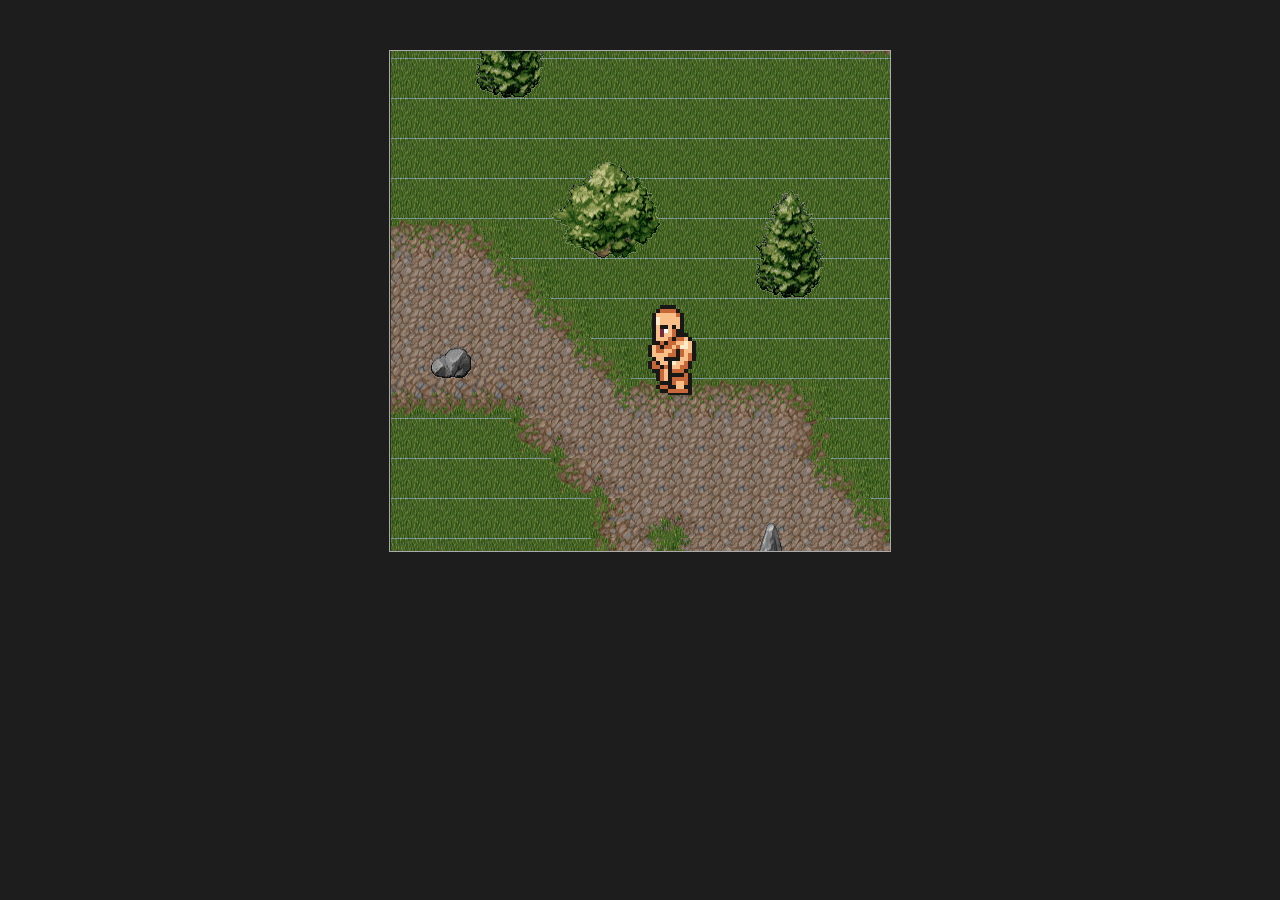
<file: index.html>
<!DOCTYPE html>
<html>
<head>
	<title>EaselJS Moving worlds</title>	
	<script src="vendor/easeljs-0.7.1.min.js"></script>
	<script src="js/char.js"></script>
	<script src="js/main.js"></script>

	<link href="css/style.css" rel="stylesheet" type="text/css"/>

</head>
<body>
	<canvas id="demoCanvas" width="500" height="500">
		alternate content
	</canvas>
</body>
</html>
</file>
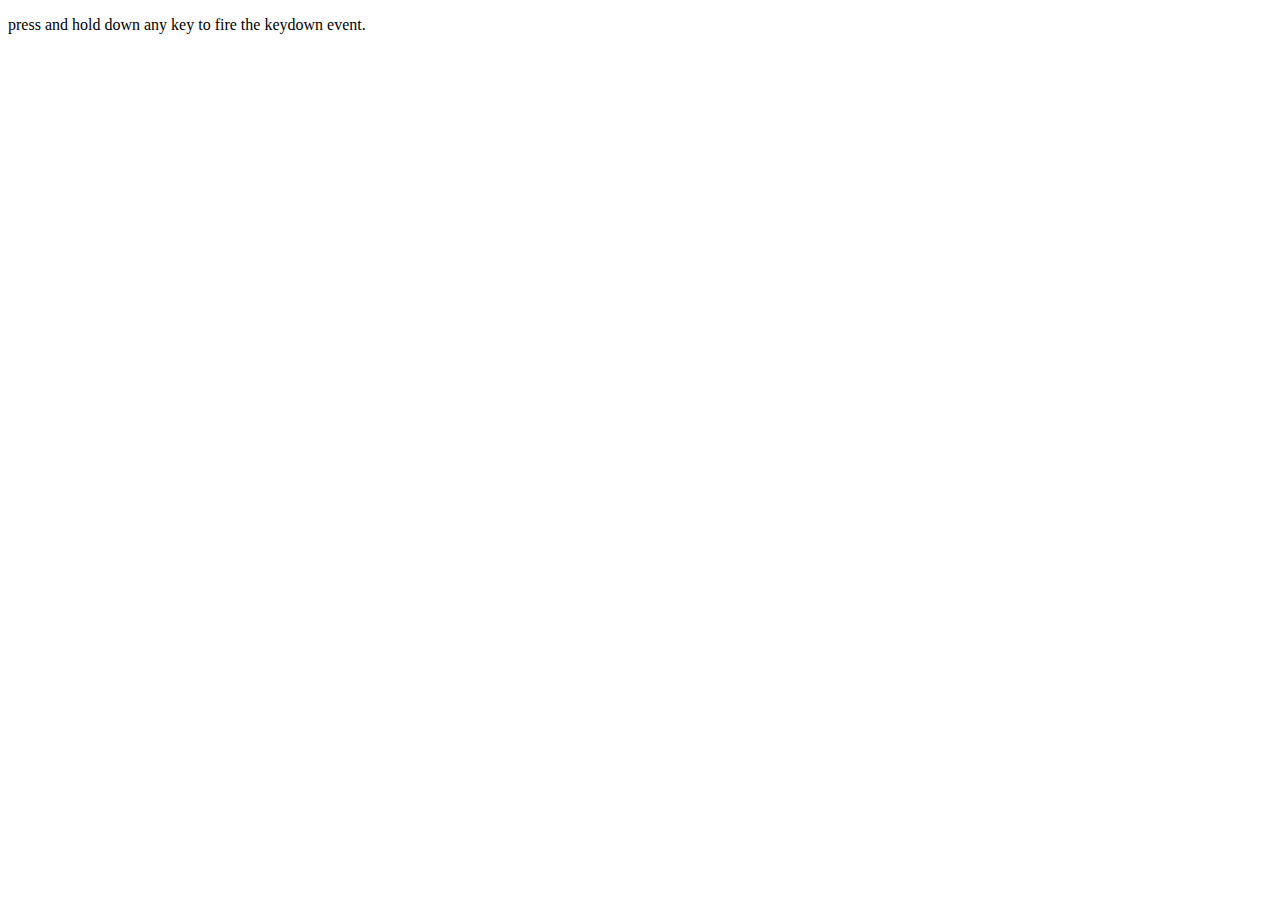
<file: prueba.html>
<!DOCTYPE html>
<html lang="en">
<head>
<meta charset="UTF-8" />
<title>onkeydown test</title>

<script>
window.onkeydown = keydown;

function keydown() {
  alert("keydown event detected!");
}
</script>

</head>
<body>
<p>press and hold down any key to fire the keydown event.</p>
</body>
</html>
</file>
<file: css/style.css>
html {
	background: #1d1d1d;
}

canvas {
	border: 1px solid #aaa;
	background: #eee;
	margin: 50px auto;
	display: block;
}
</file>
